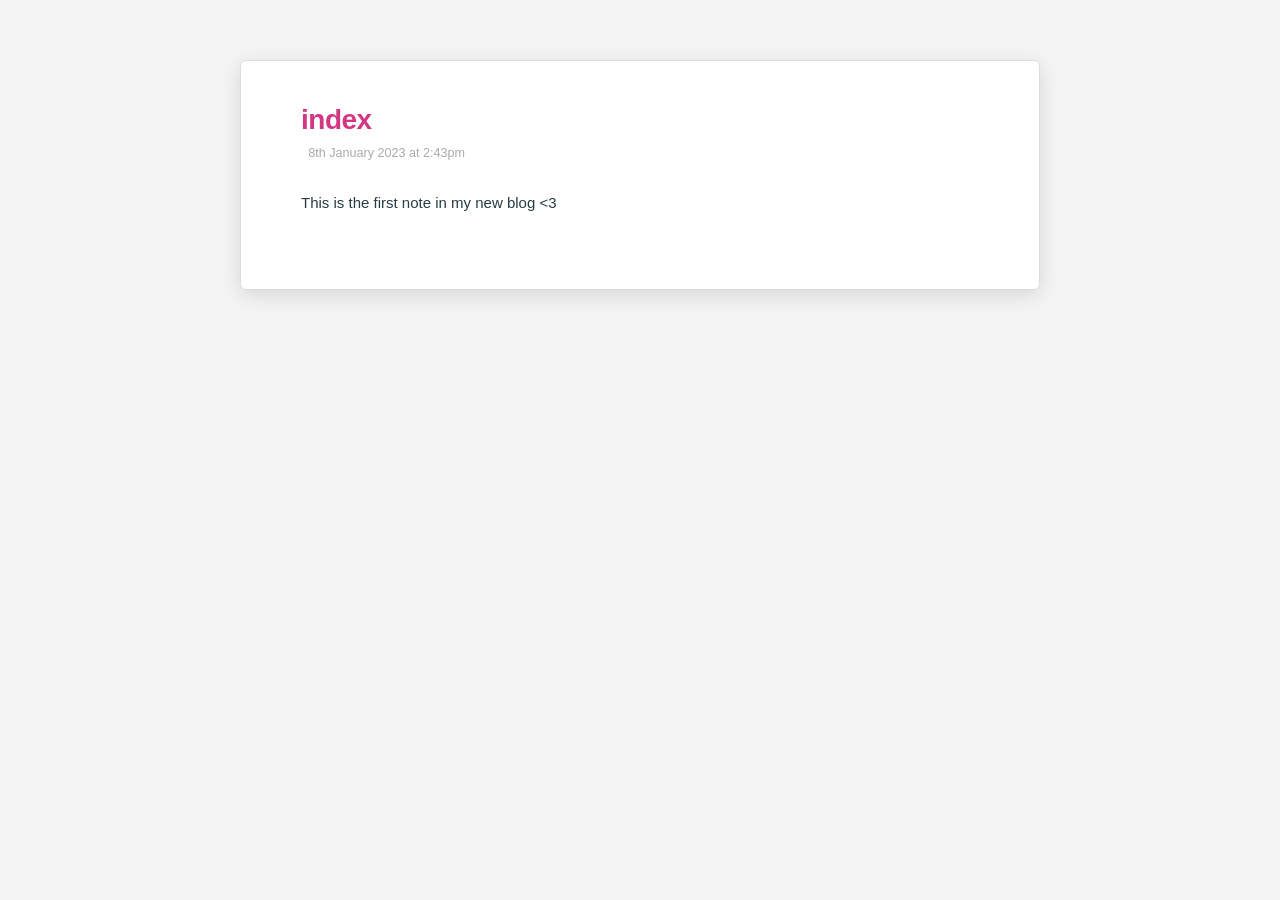
<file: index.html>
<!doctype html>
<html>
<head>
<meta http-equiv="Content-Type" content="text/html;charset=utf-8" />
<meta name="generator" content="TiddlyWiki" />
<meta name="tiddlywiki-version" content="5.2.5" />
<meta name="viewport" content="width=device-width, initial-scale=1.0" />
<meta name="apple-mobile-web-app-capable" content="yes" />
<meta name="apple-mobile-web-app-status-bar-style" content="black-translucent" />
<meta name="mobile-web-app-capable" content="yes"/>
<meta name="format-detection" content="telephone=no">
<link id="faviconLink" rel="shortcut icon" href="favicon.ico">
<link rel="stylesheet" href="static.css">
<title>index: My ~TiddlyWiki — a non-linear personal web notebook</title>
</head>
<body class="tc-body">
<div class="tc-sidebar-scrollable" style="overflow: auto;">
<div class="tc-sidebar-header"><h1 class="tc-site-title">Title of my website</h1></div>

<div class="tc-site-subtitle">This is my very first website created with TiddlyWiki</div>
</div>

<section class="tc-story-river tc-static-story-river">
<p><div class="tc-tiddler-frame tc-tiddler-view-frame tc-tiddler-exists " data-tags="" data-tiddler-title="index" role="article"><div class="tc-tiddler-title"><div class="tc-titlebar"><span class="tc-tiddler-controls"><button aria-expanded="false" aria-label="more" class="tc-btn-invisible tc-btn-%24%3A%2Fcore%2Fui%2FButtons%2Fmore-tiddler-actions" title="More actions"></button><div class=" tc-reveal" hidden="true"></div><button aria-label="edit" class="tc-btn-invisible tc-btn-%24%3A%2Fcore%2Fui%2FButtons%2Fedit" title="Edit this tiddler"></button><button aria-label="close" class="tc-btn-invisible tc-btn-%24%3A%2Fcore%2Fui%2FButtons%2Fclose" title="Close this tiddler"></button></span><span><h2 class="tc-title">index</h2></span></div><div class="tc-tiddler-info tc-popup-handle tc-reveal" hidden="true"></div></div><div class="tc-reveal"></div><div class=" tc-reveal"><div class="tc-subtitle"><a class="tc-tiddlylink tc-tiddlylink-missing" href=".html"></a> 8th January 2023 at 2:43pm</div></div><div class=" tc-reveal"><div class="tc-tags-wrapper"></div></div><div class="tc-tiddler-body tc-reveal"><p>This is the first note in my new blog &lt;3</p></div>

</div></p>
</section>
</body>
</html>
</file>
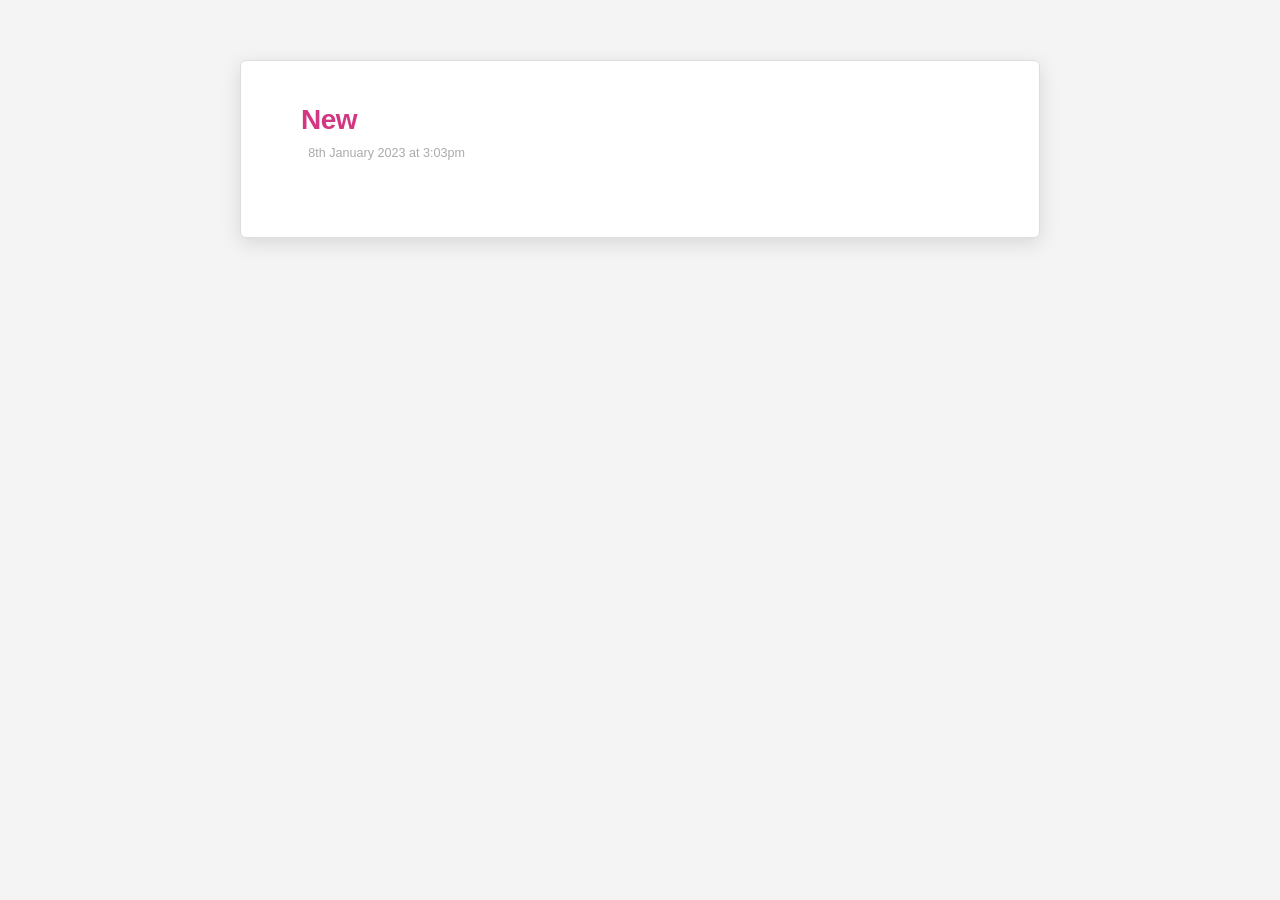
<file: New.html>
<!doctype html>
<html>
<head>
<meta http-equiv="Content-Type" content="text/html;charset=utf-8" />
<meta name="generator" content="TiddlyWiki" />
<meta name="tiddlywiki-version" content="5.2.5" />
<meta name="viewport" content="width=device-width, initial-scale=1.0" />
<meta name="apple-mobile-web-app-capable" content="yes" />
<meta name="apple-mobile-web-app-status-bar-style" content="black-translucent" />
<meta name="mobile-web-app-capable" content="yes"/>
<meta name="format-detection" content="telephone=no">
<link id="faviconLink" rel="shortcut icon" href="favicon.ico">
<link rel="stylesheet" href="static.css">
<title>New: My ~TiddlyWiki — a non-linear personal web notebook</title>
</head>
<body class="tc-body">
<div class="tc-sidebar-scrollable" style="overflow: auto;">
<div class="tc-sidebar-header"><h1 class="tc-site-title">Title of my website</h1></div>

<div class="tc-site-subtitle">This is my very first website created with TiddlyWiki</div>
</div>

<section class="tc-story-river tc-static-story-river">
<p><div class="tc-tiddler-frame tc-tiddler-view-frame tc-tiddler-exists " data-tags="" data-tiddler-title="New" role="article"><div class="tc-tiddler-title"><div class="tc-titlebar"><span class="tc-tiddler-controls"><button aria-expanded="false" aria-label="more" class="tc-btn-invisible tc-btn-%24%3A%2Fcore%2Fui%2FButtons%2Fmore-tiddler-actions" title="More actions"></button><div class=" tc-reveal" hidden="true"></div><button aria-label="edit" class="tc-btn-invisible tc-btn-%24%3A%2Fcore%2Fui%2FButtons%2Fedit" title="Edit this tiddler"></button><button aria-label="close" class="tc-btn-invisible tc-btn-%24%3A%2Fcore%2Fui%2FButtons%2Fclose" title="Close this tiddler"></button></span><span><h2 class="tc-title">New</h2></span></div><div class="tc-tiddler-info tc-popup-handle tc-reveal" hidden="true"></div></div><div class="tc-reveal"></div><div class=" tc-reveal"><div class="tc-subtitle"><a class="tc-tiddlylink tc-tiddlylink-missing" href=".html"></a> 8th January 2023 at 3:03pm</div></div><div class=" tc-reveal"><div class="tc-tags-wrapper"></div></div><div class="tc-tiddler-body tc-reveal"></div>

</div></p>
</section>
</body>
</html>
</file>
